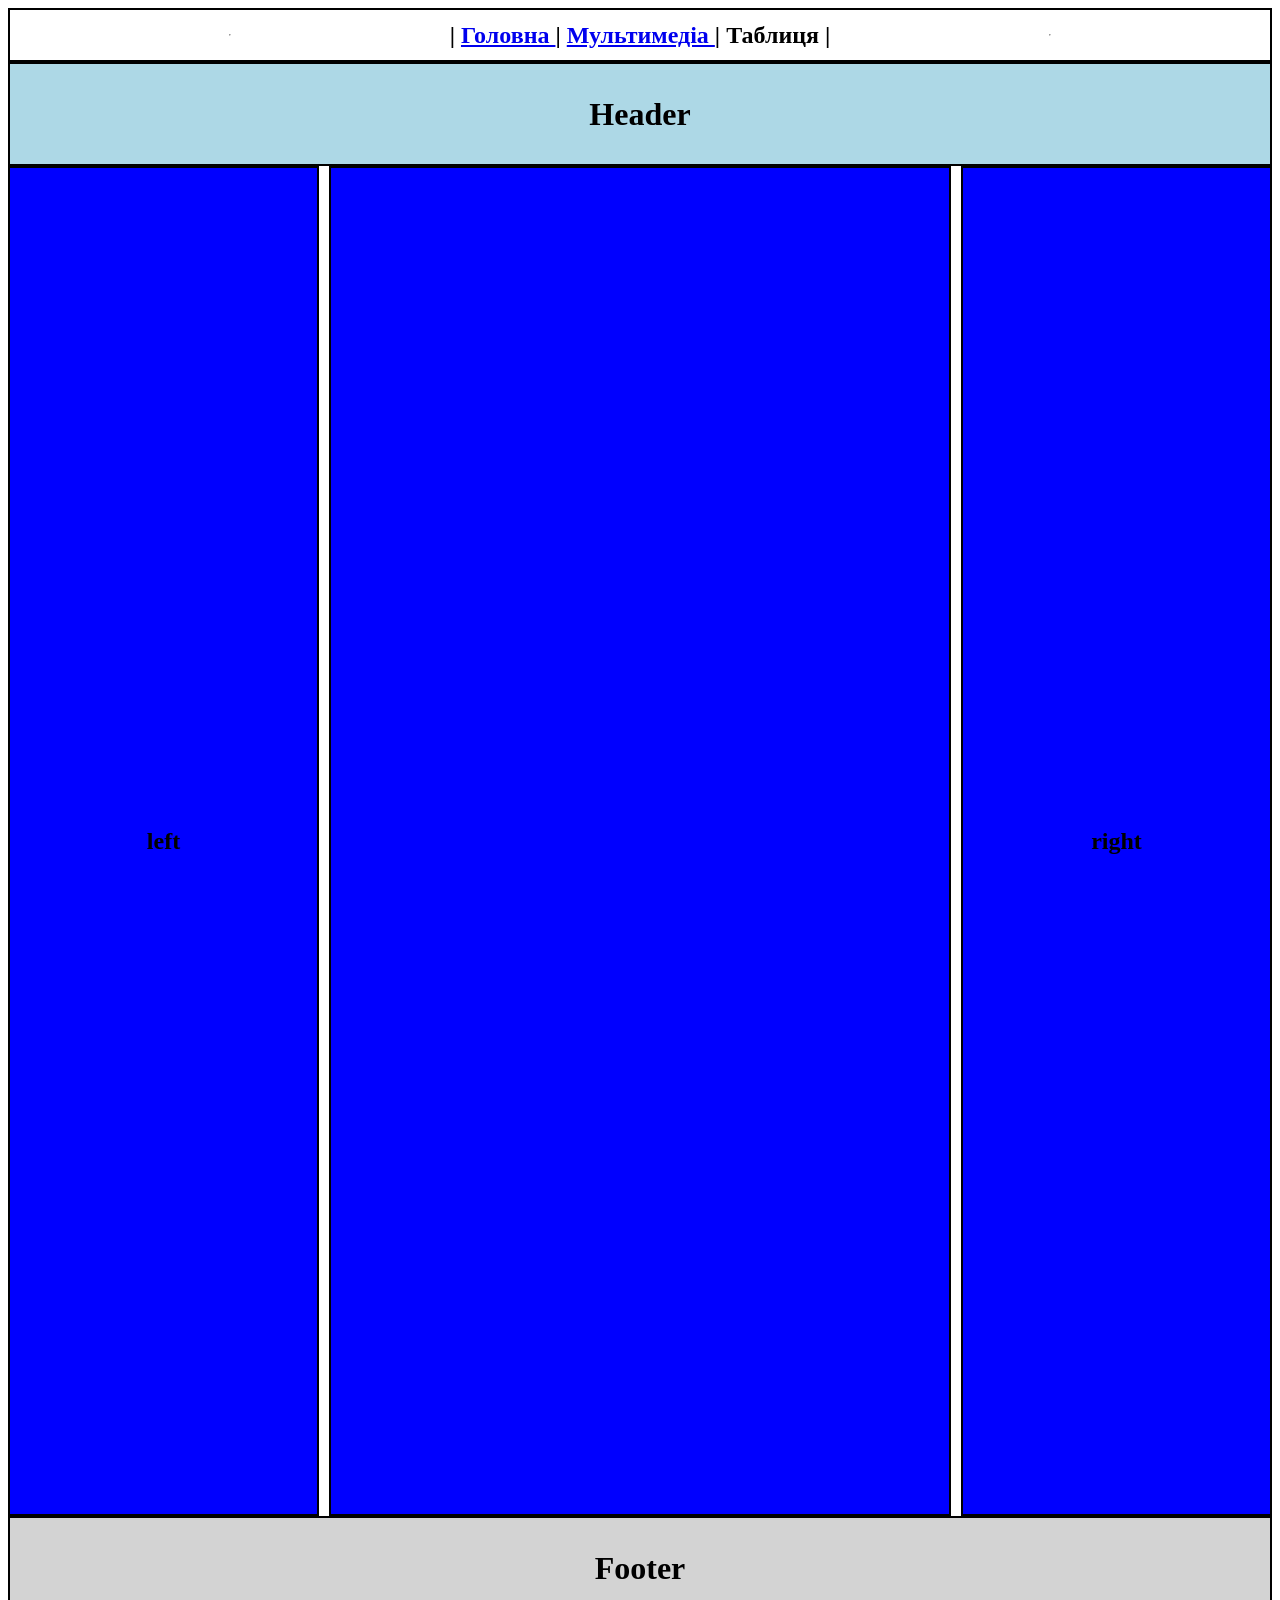
<file: index.html>
<!DOCTYPE html>
<html lang="uk">
<head>

  <meta charset="UTF-8">
  <title>Найкращі книжки</title>
  <link rel="stylesheet" href="style.css">
  
</head>
<body >
	<nav class="formating">
		<hr>
		<h1> | <a href="#"> Головна </a> | <a href="мультимедіа.html"> Мультимедіа </a> | Таблиця | </h1>
		<hr>
	</nav>

	<header class="formating">
		<h1>Header</h1>
	</header>

	<main>
	
		<aside class="formating">
			<h1>left</h1>	
		</aside>
		
		<aside class="formating">
			<div > 

			</div>
		</aside>
		
		<aside class="formating">
			<h1>right</h1>
		</aside>

	</main>

	<footer class="formating">
		<h1>Footer</h1>	
	</footer>


</body>
</html>
</file>
<file: style.css>
main {
    display: grid;
    grid-template-columns: 1fr 2fr 1fr;
    gap: 10px;
    height: 1350px;
}

header {
    height: 100px;
	background-color: lightblue;
}

nav {
    height: 50px;
	background-color: lime;
    position: sticky;
    top: 0;
    z-index: 100;
    background-color: white;
}

footer {
    height: 100px;
	background-color: lightgray;	
}

.formating {

	display: flex;
    justify-content: center;
	align-items: center;
	border: 2px solid black;	

}

aside {

	background-color: blue;	

}

.gender-options {
    display: grid;
    grid-template-columns: 1fr 1fr 1fr;
    gap: 10px;
}

form {
    display: flex;
    flex-direction: column;
    gap: 10px;
}
</file>
